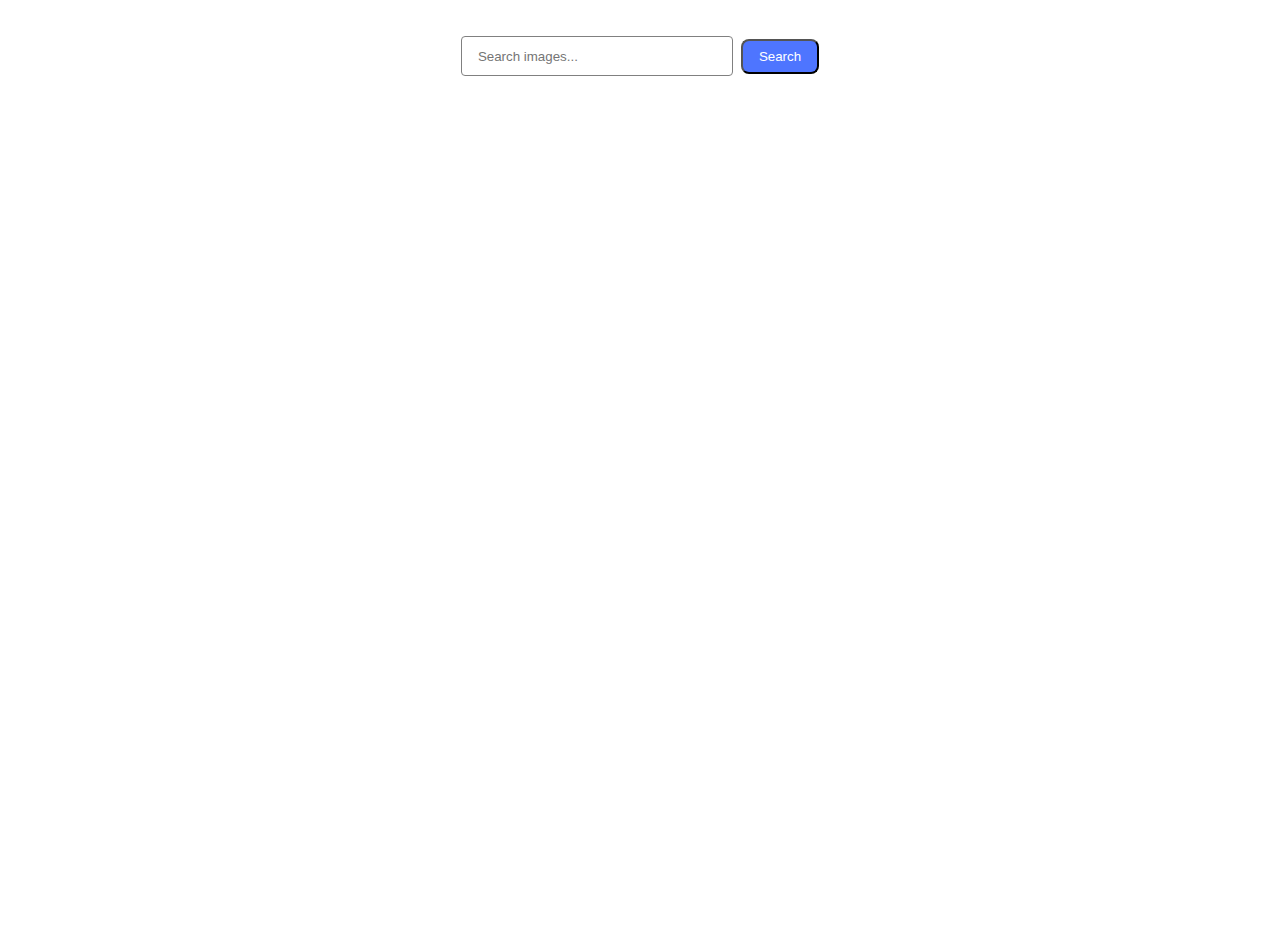
<file: src/index.html>
<!DOCTYPE html>
<html lang="en">
  <head>
    <meta charset="UTF-8" />
    <meta name="viewport" content="width=device-width, initial-scale=1.0" />
    <title>Image Search</title>
    <link rel="stylesheet" href="./css/styles.css" />
  </head>
  <body>
    <header>
      <form class="form" id="search-form">
        <input
          type="text"
          name="searchQuery"
          placeholder="Search images..."
          required
        />
        <button type="submit">Search</button>
      </form>
    </header>
    <main>
      <div id="gallery" class="gallery"></div>
      <div id="loader" class="loader" hidden>Loading...</div>
    </main>
    <script type="module" src="./main.js"></script>
  </body>
</html>
</file>
<file: src/css/styles.css>
/**
  |============================
  | include css partials with
  | default @import url()
  |============================
*/
@import url('./reset.css');

*,
*::before,
*::after {
  box-sizing: border-box;
}

body {
  font-family: Montserrat;
  font-size: 16px;
  font-style: normal;
  font-weight: 400;
  line-height: 24px;
  letter-spacing: 0.64px;
  background: #fff;
  height: 100vh;
}

header {
  display: flex;
  justify-content: center;
  margin-top: 36px;
  margin-bottom: 32px;
}

.form {
  display: flex;
  align-items: center;
  overflow: hidden;
  gap: 8px;
}

input[type='text'] {
  padding-left: 16px;
  width: 272px;
  height: 40px;
  display: flex;
  align-items: flex-start;
  gap: 8px;
  border-radius: 4px;
  border: 1px solid #808080;
  background: #fff;
  transition: border 0.025s;
}

input:hover {
  border: 1px solid #000;
}

input:active {
  border: 1px solid #4e75ff;
}

button {
  padding: 8px 16px;
  color: white;
  border-radius: 8px;
  background: #4e75ff;
  cursor: pointer;
  display: inline-flex;
  justify-content: center;
  align-items: center;
  gap: 10px;
  transition: background 0.025s;
}

button:hover {
  background: #6c8cff;
}

img {
  display: block;
  width: 100%;
  height: 152px;
  object-fit: cover;
}

.gallery {
  list-style-type: none;
  display: flex;
  padding: 24px 156px;
  justify-content: center;
  align-items: flex-start;
  flex-wrap: wrap;
  gap: 24px;
}

.gallery-item {
  display: flex;
  flex-direction: column;
  width: 360px;
  flex-shrink: 0;
  border: 1px solid #808080;
  width: calc((100% - 48px) / 3);
}

.info {
  display: flex;
  height: 48px;
  border-right: 1px solid #808080;
  border-bottom: 1px solid #808080;
  border-left: 1px solid #808080;
  background: #fff;
  padding: 4px 20px 4px 20px;
  gap: 20px;
}

p {
  display: flex;
  flex-direction: column;
  align-items: center;
  justify-content: baseline;
  font-size: 12px;
  letter-spacing: 0.48px;
}

p b {
  font-weight: 600;
  line-height: 16px;
  letter-spacing: 0.48px;
}

#loader {
  border: 16px solid #f3f3f3;
  border-radius: 50%;
  border-top: 16px solid #3498db;
  width: 120px;
  height: 120px;
  animation: spin 2s linear infinite;
  position: absolute;
  top: 50%;
  left: 50%;
  transform: translate(-50%, -50%);
  display: none;
}

@keyframes spin {
  0% {
    transform: rotate(0deg);
  }
  100% {
    transform: rotate(360deg);
  }
}

.hidden {
  display: none;
}
</file>
